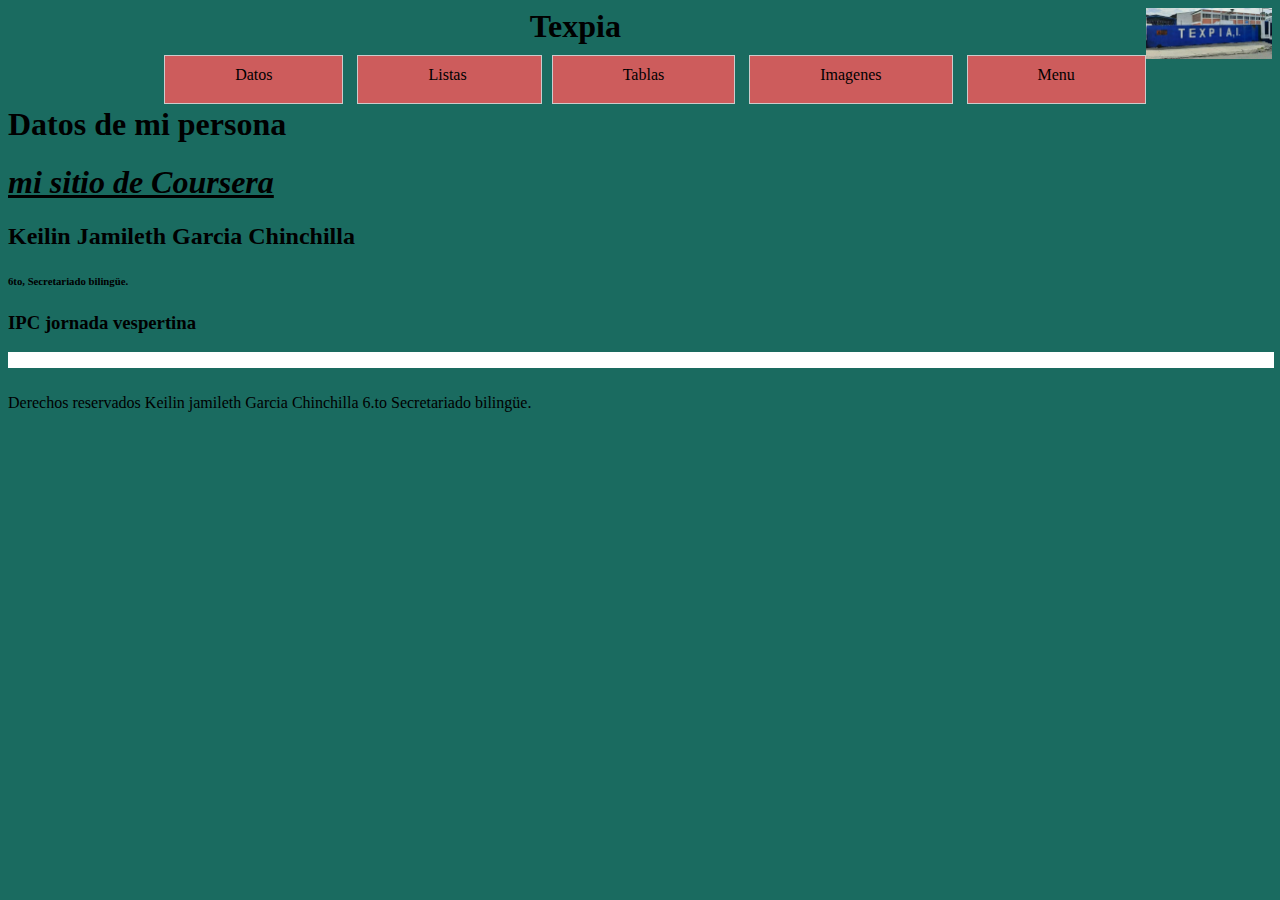
<file: keke19/index.html>
<html>
 <head>
 	<title>Mi primera pagina web Coursera</title>

  <style type="text/css">

#navegador ul{
   list-style-type: none;
   text-align: center;
}
#navegador li{
   display: inline;
   text-align: center;
   margin: 0 10px 0 0;
}
#navegador li a {
   padding: 10px 70px 20px 70px;
   color: black;
   background-color: indianred;
   border: 1px solid #ccc;
   text-decoration: none;
}

   </style>
 </head>
 <body   bgcolor="#1A6B60" text="black" link="green" alink="red" vlink="green">

<header align = "center">
  <img src = "imagen/texpia.jpeg" align="right" width="10%">

  <h1><font face="Times New Roman">Texpia</font></h1> 


<div id="navegador">
<ul>
 <li><a href="index.html"> Datos</a></li>
 <li><a href="listas.html">Listas </a></li>
 <li><a href="tablas.html">Tablas</a></li>
 <li><a href="imagen.html">Imagenes</a></li>
 <li><a href="menu.html">Menu</a></li>
</ul>
</div>
</header>
<div>
  
<h1> Datos de mi persona</h1>

<div>
 
  <u><i><h1> mi sitio de Coursera</h1></i></u>
 <b><h2>Keilin Jamileth Garcia Chinchilla</b>
 <h6>6to, Secretariado bilingüe.</h6>
 <h3>IPC jornada vespertina</h3>
 </p>
</div>
 <hr size="16" width="100%" color = "white">

</div>




  
  <br>

  <footer>
 Derechos reservados Keilin jamileth Garcia Chinchilla 6.to Secretariado bilingüe.
</footer>
 
 </body>

 </html>
</file>
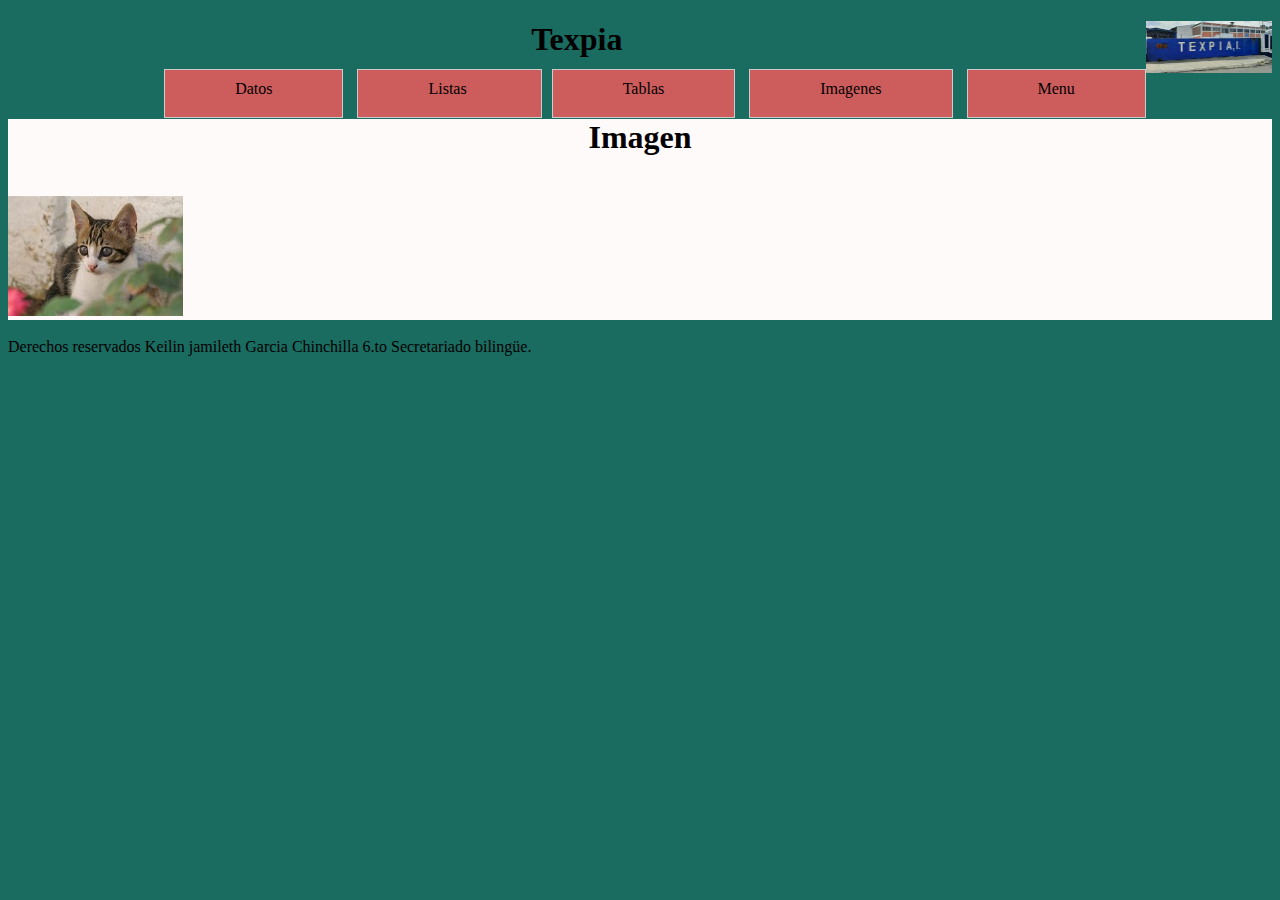
<file: keke19/imagen.html>
<!DOCTYPE html>
 <html>
 <head>
 	<title>My primera pagina web para Coursera</title>
   <style type="text/css">
#navegador ul{
   list-style-type: none;
   text-align: center;
}
#navegador li{
   display: inline;
   text-align: center;
   margin: 0 10px 0 0;
}
#navegador li a {
   padding: 10px 70px 20px 70px;
   color: black;
   background-color: indianred;
   border: 1px solid #ccc;
   text-decoration: none;
}

   </style>
 </head>
 
<body   bgcolor="#1A6B60" text="black" link="green" alink="red" vlink="green">

<header align = "center">
  <img src = "imagen/texpia.jpeg" align="right" width="10%">

  <h1><font face="Times New Roman">Texpia</font></h1> 

<div id="navegador">
<ul>
 <li><a href="index.html">Datos</a></li>
 <li><a href="listas.html">Listas </a></li>
 <li><a href="tablas.html">Tablas</a></li>
 <li><a href="imagen.html">Imagenes</a></li>
  <li><a href="menu.html">Menu</a></li>
</ul>
</div>
</header>

<div style="background-color:snow;">

  
<h1 align="center"> Imagen  </h1><br>
 <img src="imagen/gato.jpeg" width="175 height="300">
</div>
<br>
<footer>
 Derechos reservados Keilin jamileth Garcia Chinchilla 6.to Secretariado bilingüe.
</footer>
</body>
 </html>
</file>
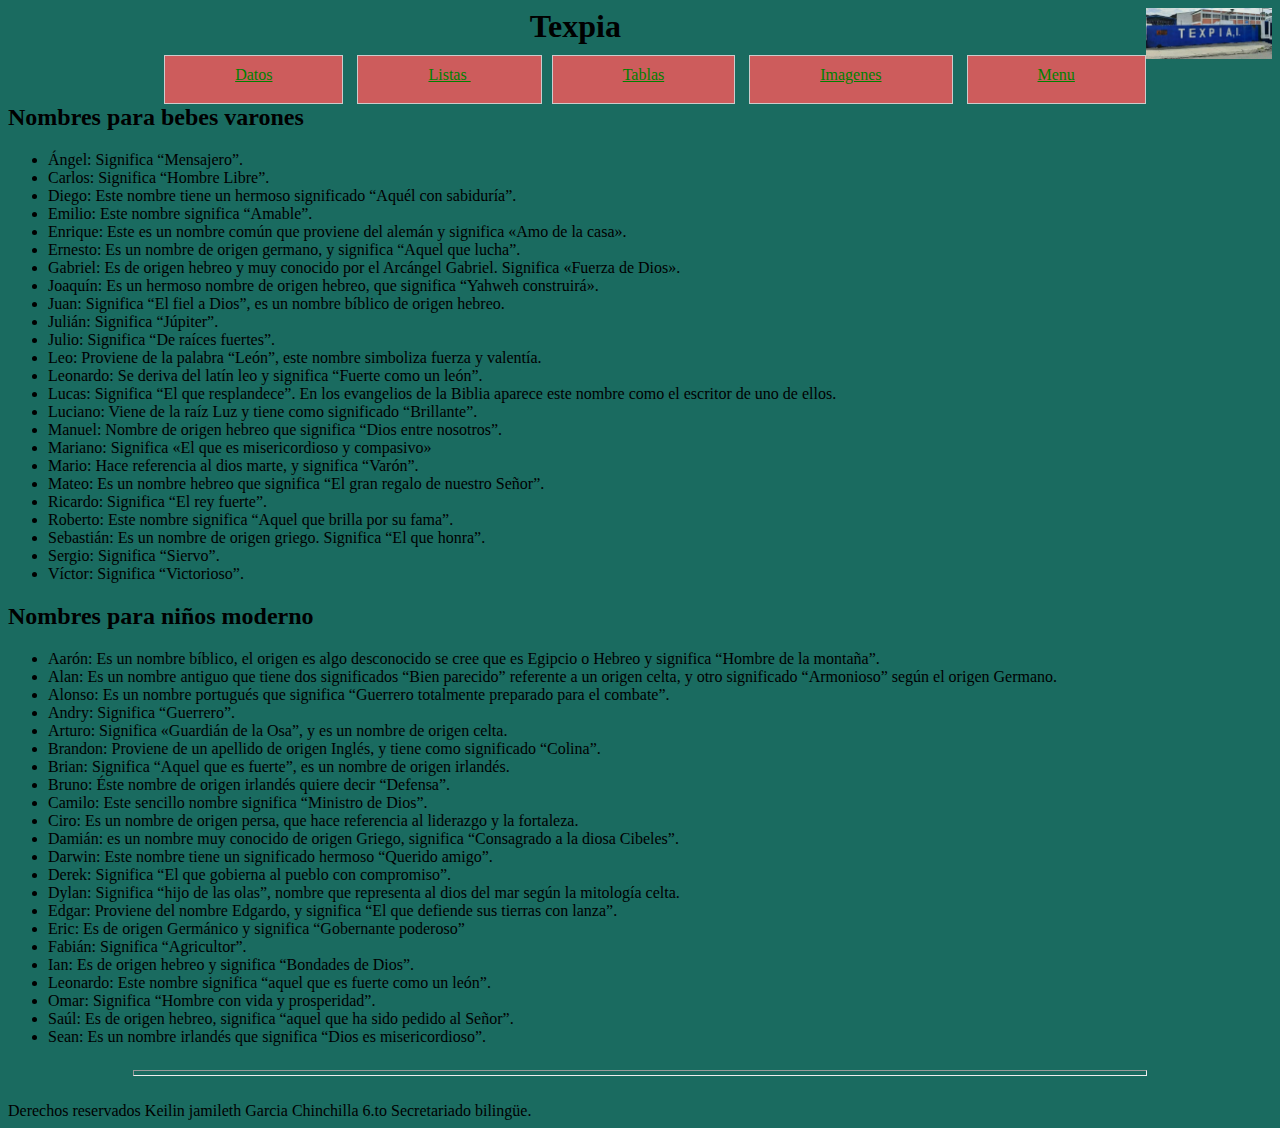
<file: keke19/listas.html>
<html>
 <head>
  <title>My primera pagina web para Coursera</title>

 </head>

<body   bgcolor="#1A6B60" text="black" link="green" alink="red" vlink="green">

<header align = "center">
  <img src = "imagen/texpia.jpeg" align="right" width="10%">

  <h1><font face="Times New Roman">Texpia</font></h1> 


<div>

<ul>

 <li style="display: inline;
   text-align: center;
   margin: 0 10px 0 0;
     padding: 10px 70px 20px 70px;
   color: black;
   background-color: indianred;
   border: 1px solid #ccc;
   "><a href="index.html"> Datos</a></li>
 <li style="display: inline;
   text-align: center;
   margin: 0 10px 0 0;
     padding: 10px 70px 20px 70px;
   color: black;
   background-color: indianred;
   border: 1px solid #ccc;
  "><a href="listas.html">Listas </a></li>
 <li style="display: inline;
   text-align: center;
   margin: 0 10px 0 0;
     padding: 10px 70px 20px 70px;
   color: black;
   background-color: indianred;
   border: 1px solid #ccc;
  "><a href="tablas.html">Tablas</a></li>
 <li style="display: inline;
   text-align: center;
   margin: 0 10px 0 0;
     padding: 10px 70px 20px 70px;
   color: black;
   background-color: indianred;
   border: 1px solid #ccc;
  "><a href="imagen.html">Imagenes</a></li>

 <li style="
  display: inline;
   text-align: center;
   margin: 0 10px 0 0;
     padding: 10px 70px 20px 70px;
   color: black;
   background-color: indianred;
   border: 1px solid #ccc;
  "><a href="menu.html">Menu</a></li>

</ul>
</div>
</header>
 


<table>
 
<h2>Nombres para bebes varones</h2>
<ul>
<li>Ángel: Significa “Mensajero”.</li>
<li>Carlos: Significa “Hombre Libre”.</li>
<li>Diego: Este nombre tiene un hermoso significado “Aquél con sabiduría”.</li>
<li>Emilio: Este nombre significa “Amable”.</li>
<li>Enrique: Este es un nombre común que proviene del alemán y significa «Amo de la casa».</li>
<li>Ernesto: Es un nombre de origen germano, y significa “Aquel que lucha”.</li>
<li>Gabriel: Es de origen hebreo y muy conocido por el Arcángel Gabriel. Significa «Fuerza de Dios».</li>
<li>Joaquín: Es un hermoso nombre de origen hebreo, que significa “Yahweh construirá».</li>
<li>Juan: Significa “El fiel a Dios”, es un nombre bíblico de origen hebreo.</li>
<li>Julián: Significa “Júpiter”.</li>
<li>Julio: Significa “De raíces fuertes”.</li>
<li>Leo: Proviene de la palabra “León”, este nombre simboliza fuerza y valentía.</li>
<li>Leonardo: Se deriva del latín leo y significa “Fuerte como un león”.</li>
<li>Lucas: Significa “El que resplandece”. En los evangelios de la Biblia aparece este nombre como el escritor de uno de ellos.</li>
<li>Luciano: Viene de la raíz Luz y tiene como significado “Brillante”.</li>
<li>Manuel: Nombre de origen hebreo que significa “Dios entre nosotros”.</li>
<li>Mariano: Significa «El que es misericordioso y compasivo»</li>
<li>Mario: Hace referencia al dios marte, y significa “Varón”.</li>
<li>Mateo: Es un nombre hebreo que significa “El gran regalo de nuestro Señor”.</li>
<li>Ricardo: Significa “El rey fuerte”.</li>
<li>Roberto: Este nombre significa “Aquel que brilla por su fama”.</li>
<li>Sebastián: Es un nombre de origen griego. Significa “El que honra”.</li>
<li>Sergio: Significa “Siervo”.</li>
<li>Víctor: Significa “Victorioso”.</li>
</ul>
<h2>Nombres para niños moderno</h2>
<ul>
<li>Aarón: Es un nombre bíblico, el origen es algo desconocido se cree que es Egipcio o Hebreo y significa “Hombre de la montaña”.</li>
<li>Alan: Es un nombre antiguo que tiene dos significados “Bien parecido” referente a un origen celta, y otro significado “Armonioso” según el origen Germano.</li>
<li>Alonso: Es un nombre portugués que significa “Guerrero totalmente preparado para el combate”.</li>
<li>Andry: Significa “Guerrero”.</li>
<li>Arturo: Significa «Guardián de la Osa”, y es un nombre de origen celta.</li>
<li>Brandon: Proviene de un apellido de origen Inglés, y tiene como significado “Colina”.</li>
<li>Brian: Significa “Aquel que es fuerte”, es un nombre de origen irlandés.</li>
<li>Bruno: Éste nombre de origen irlandés quiere decir “Defensa”.</li>
<li>Camilo: Este sencillo nombre significa “Ministro de Dios”.</li>
<li>Ciro: Es un nombre de origen persa, que hace referencia al liderazgo y la fortaleza.</li>
<li>Damián: es un nombre muy conocido de origen Griego, significa “Consagrado a la diosa Cibeles”.</li>
<li>Darwin: Este nombre tiene un significado hermoso “Querido amigo”.</li>
<li>Derek: Significa “El que gobierna al pueblo con compromiso”.</li>
<li>Dylan: Significa “hijo de las olas”, nombre que representa al dios del mar según la mitología celta.</li>
<li>Edgar: Proviene del nombre Edgardo, y significa “El que defiende sus tierras con lanza”.</li>
<li>Eric: Es de origen Germánico y significa “Gobernante poderoso”</li>
<li>Fabián: Significa “Agricultor”.</li>
<li>Ian: Es de origen hebreo y significa “Bondades de Dios”.</li>
<li>Leonardo: Este nombre significa “aquel que es fuerte como un león”.</li>
<li>Omar: Significa “Hombre con vida y prosperidad”.</li>
<li>Saúl: Es de origen hebreo, significa “aquel que ha sido pedido al Señor”.</li>
<li>Sean: Es un nombre irlandés que significa “Dios es misericordioso”.</li>
</ul>

</table>

<hr size="6" width="80%">

<footer>
  <br>
 Derechos reservados Keilin jamileth Garcia Chinchilla 6.to Secretariado bilingüe.
</footer>

</body>
</html>
</file>
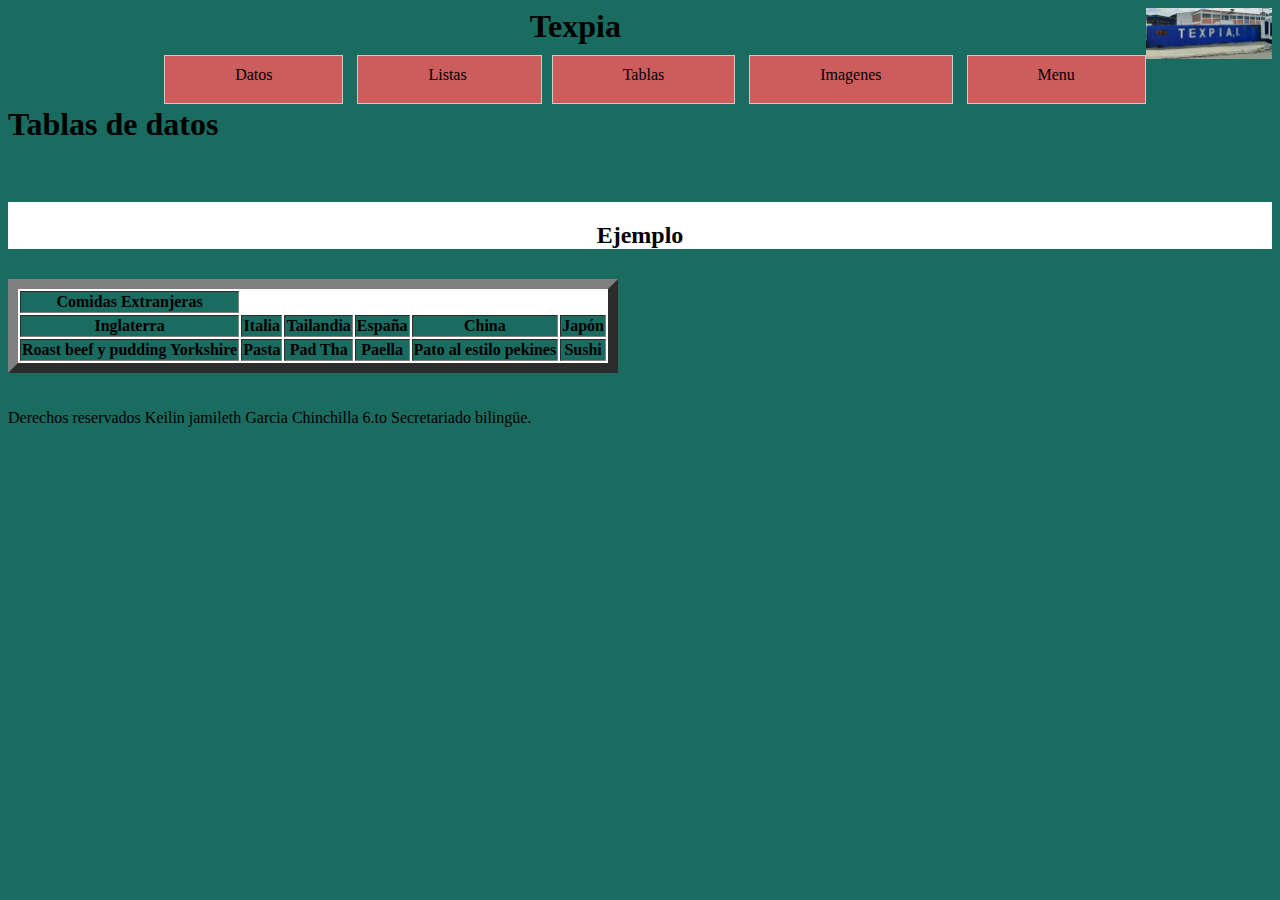
<file: keke19/tablas.html>
<html>
 <head>
 	<title>My primera pagina web para Coursera</title>
 <link rel="stylesheet" type="text/css" href="css.css"  />

 </head>
 <body   bgcolor="#1A6B60" text="black" link="green" alink="red" vlink="green">

<header align = "center">
  <img src = "imagen/texpia.jpeg" align="right" width="10%">

  <h1><font face="Times New Roman">Texpia</font></h1> 

<div id="navegador">
<ul>
 <li><a href="index.html"> Datos</a></li>
 <li><a href="listas.html">Listas </a></li>
 <li><a href="tablas.html">Tablas</a></li>
 <li><a href="imagen.html">Imagenes</a></li>
  <li><a href="menu.html">Menu</a></li>
</ul>
</div>
</header>

 
<div>
  
<h1> Tablas de datos</h1><br>
<h2>Ejemplo</h2>
<table border="10"   style="background-color:white;" >
  
 <th align="center">Comidas Extranjeras</th>
 
</tr>

  <tr>
    <th> Inglaterra </th>
    <th>Italia</th>
 <th>Tailandia</th>
 <th>España</th>
 <th>China</th>
<th>Japón</th>

  </tr>

  <tr>
    <th>Roast beef y pudding Yorkshire</td>
      <th>Pasta</td>
      <th>Pad Tha</th>
<th>Paella</th>
<th>Pato al estilo pekines</th>
<th>  Sushi</th>


   
  </tr>

</table>
</div>

<br><br>
<footer>
  Derechos reservados Keilin jamileth Garcia Chinchilla 6.to Secretariado bilingüe.
</footer>
</body>
</html>
</file>
<file: keke19/css.css>
#navegador ul{
   list-style-type: none;
   text-align: center;
}
#navegador li{
   display: inline;
   text-align: center;
   margin: 0 10px 0 0;
}
#navegador li a {
   padding: 10px 70px 20px 70px;
   color: black;
   background-color: indianred;
   border: 1px solid #ccc;
   text-decoration: none;
}


 *{
    background-color: #1A6B60;
    box-sizing: border-box; 
  }

#box{
    background-color: #1A6B60;
    padding:20px;
   
}


#logo-img {
  background: url('imagen/texpia.jpg') no-repeat;
  width: 10px;
  height: 10px;
  margin: 10px 15px 10px 0;
}


 
h2{
    margin-bottom: 30px;
    padding-top: 20px;
    text-align: center;
    background-color: white;
}

#cuadro {
    background-color: gray;
    border: 4px solid black;
    font-size:24px;
    font-weight: bold;
    font-color:black;
    font-style: normal;
    float: right;
    padding: 10px 30px 10px 30px;
}
#cuadro2 {
    background-color: green;
    border: 4px solid black;
    font-size:24px;
    font-weight: bold;
    font-color:black;
    font-style: normal;
    float: right;
    padding: 10px 30px 10px 30px;
}
#cuadro3 {
     
    background-color: pink;
    border: 4px solid black;
    font-size:24px;
    font-weight: bold;
    font-color:black;
    font-style: normal;
    float: right;
    padding: 10px 30px 10px 30px;
}

#cuadro4 {
     
    background-color: crimson;
    border: 4px solid black;
    font-size:24px;
    font-weight: bold;
    font-color:black;
    font-style: normal;
    float: right;
    padding: 10px 30px 10px 30px;
}

 

#p1 {
    padding: 60px 20px 10px 20px;
    border: 3px solid;
    font-size:18px;
    background-color:gray;
    color:black;
    font-weight: bold;
    font-style: italic;
  }

#p2 {
     padding: 60px 20px 10px 20px;
    border: 3px solid;
    font-size:18px;
    background-color:blue;
    color:black;
    font-weight: bold;
    font-style: italic;
    }

#p3 {
    padding: 60px 20px 10px 20px;
    border: 3px solid;
    font-size:18px;
    background-color:cyan;
    color:black;
    font-weight: bold;
    font-style: italic;
   }

   #p4 {
    padding: 60px 20px 10px 20px;
    border: 3px solid;
    font-size:18px;
    background-color:forestgreen;
    color:black;
    font-weight: bold;
    font-style: italic;
  }
/* RESPONSIVE WORK DEVICE */

.fili {
  width: 100%;
}
@media (min-width:992px)
{
.col1, .col2, .col3, .col4, .col5, .col6,.col7, .col8, .col9,.col10, .col11, .col12 {
  float: left; 
} 
.col1{
  width: 8.33%;
}
.col2{
  width: 16.66%;
}
.col3{
  width: 25%;
}
.col4{
  width: 33.33%;
}
.col5{
  width: 41.66%;
}
.col6{
  width: 50%;
}
.col7{
  width: 58.33%;
}
.col8{
  width: 66.66%;
}
.col9{
  width: 74.99%;
}
.col10{
  width: 83.33%;
}
.col11{
  width: 91.66%;
}
.col12{
  width: 100%;
}
       
}
@media (min-width:768px) and (max-width:991px)
{
.coli1, .coli2, .coli3, .coli4, .coli5, .coli6,.coli7, .coli8, .coli9,.coli10, .coli11, .coli12 {
  float: left; 
} 
.coli1{
  width: 33.33%;
}
.coli2{
  width: 33.33%;
}
.coli3{
  width: 33.33%;
}
.coli4{
  width: 33.33%;
}
.coli5{
  width: 41.66%;
}
.coli6{
  width: 50%;
}
.coli7{
  width: 58.33%;
}
.coli8{
  width: 66.66%;
}
.coli9{
  width: 74.99%;
}
.coli10{
  width: 83.33%;
}
.coli11{
  width: 91.66%;
}
.coli12{
  width: 100%;
}
        
}
@media (min-width:767px)
{
.colp1, .colp2, .colp3, .colp4, .colp5, .colp6,.colp7, .colp8, .colp9,.colp10, .colp11, .colp12 {
  float: left; 
} 
.colp1{
  width: 100%;
}
.colp2{
  width: 100%;
}
.colp3{
  width: 100%;
}
.colp4{
  width: 33.33%;
}
.colp5{
  width: 41.66%;
}
.colp6{
  width: 50%;
}
.colp7{
  width: 58.33%;
}
.colp8{
  width: 66.66%;
}
.colp9{
  width: 74.99%;
}
.colp10{
  width: 83.33%;
}
.colp11{
  width: 91.66%;
}
.colp12{
  width: 100%;
}
#cosita{
     position: relative;
}
         
}
</file>
